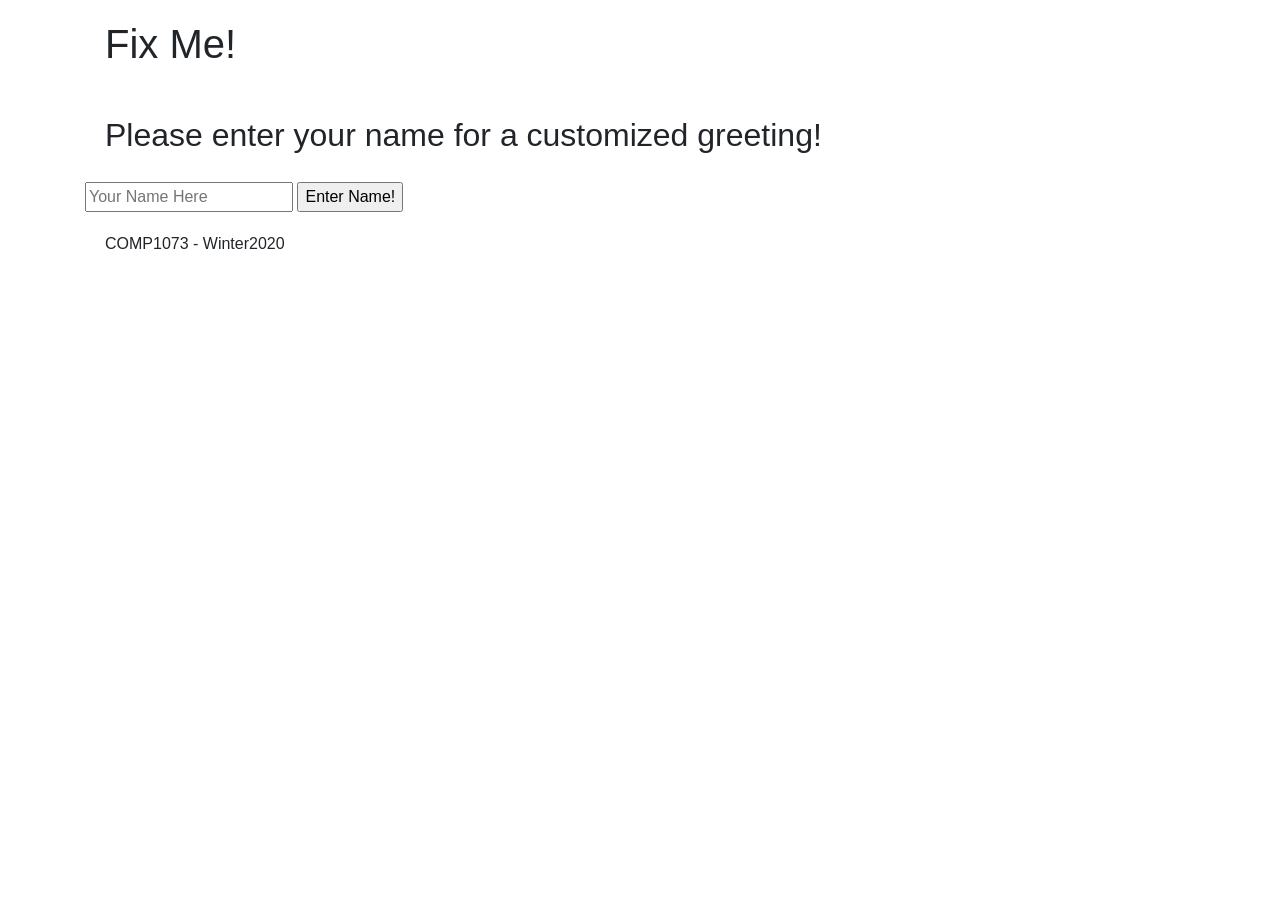
<file: Q1/index.html>
<!doctype html>
<html>
<head>
<meta charset="UTF-8">
<title>COMP1073 - Final Exam - Question One </title>
<link rel="stylesheet" href="https://stackpath.bootstrapcdn.com/bootstrap/4.4.1/css/bootstrap.min.css" integrity="sha384-Vkoo8x4CGsO3+Hhxv8T/Q5PaXtkKtu6ug5TOeNV6gBiFeWPGFN9MuhOf23Q9Ifjh" crossorigin="anonymous">
<link href="main.css" rel="stylesheet"> 
<script src="main.js" async></script>
</head>

<body>
  <div class="container">
    <header> 
      <h1> Fix Me! </h1>
    </header>
    <main>
      <h2> Please enter your name for a customized greeting! </h2>
      <form> 
        <input type="text" placeholder="Your Name Here"> 
        <input type="submit" value="Enter Name!">
      </form>
    </main>
    <footer>
      <p> COMP1073 - Winter2020 </p>
    </footer>  
  </div>
</body>
</html>
</file>
<file: Q1/main.css>
@charset "UTF-8";
/* CSS Document */


h1, 
h2,
h3, 
p {
  padding: 20px; 
}

.meow {
  background-image:url('cattified.jpg'); 
  background-size: cover; 
  background-position-y: 20%; 
}
</file>
